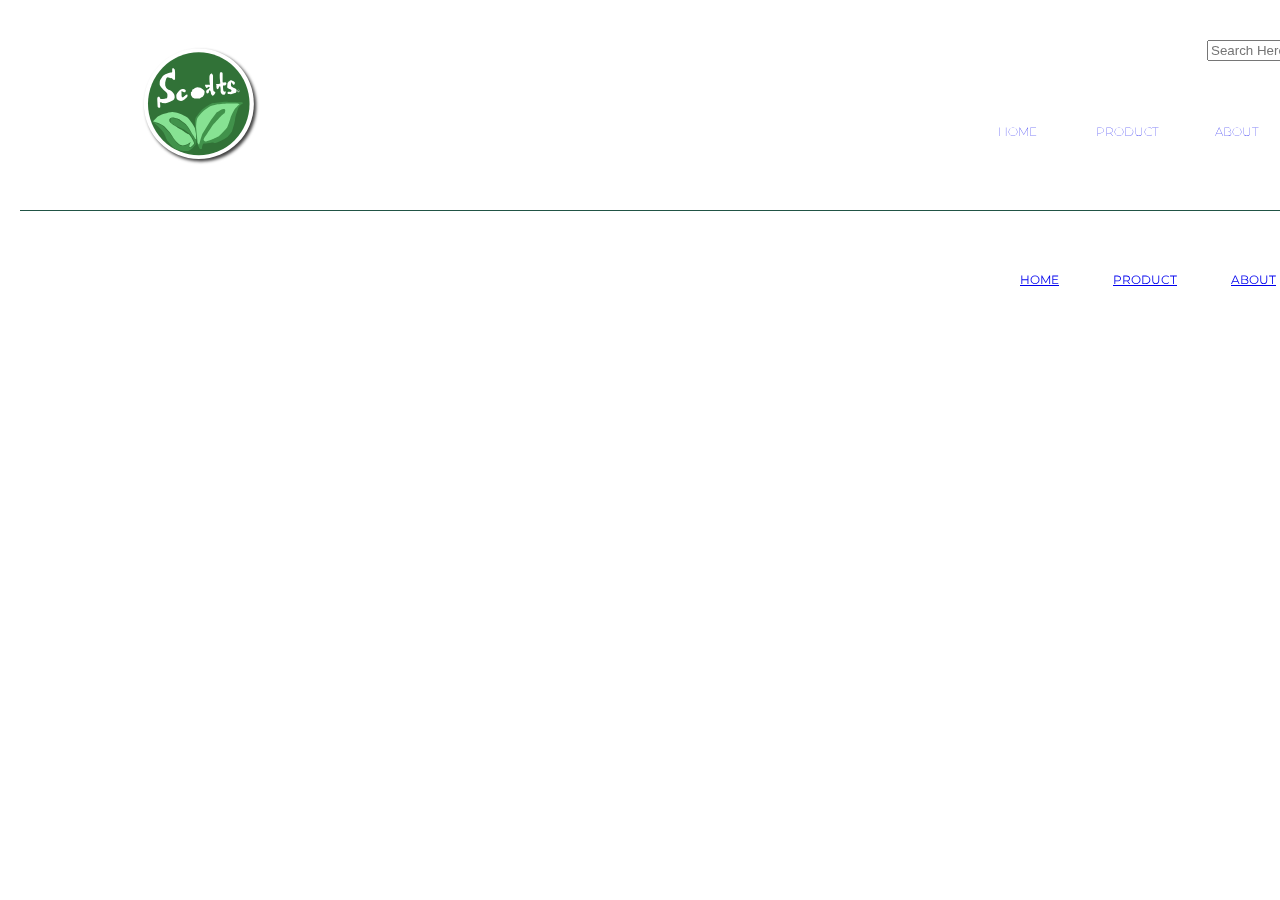
<file: about.html>
<!DOCTYPE html>
<html lang="en">
	<head>
		<meta charset="UTF-8">
		<title>Web Template</title>
		<!-- link to reset first-->
		<link href="css/reset.css" rel="stylesheet" type="text/css">
		<link href="css/main.css" rel="stylesheet" type="text/css">
		<link rel="preconnect" href="https://fonts.gstatic.com">
		<link href="https://fonts.googleapis.com/css2?family=Montserrat&display=swap" rel="stylesheet">
	</head>
	<body>
		<!-- Content Goes Here -->
		<h1 class="hidden">Modelo Beer</h1>
		<!-- container start -->
		<div id="container">
			<!-- main header start-->
			<header id="mainHeader">
				<svg id="logo" xmlns="http://www.w3.org/2000/svg" xmlns:xlink="http://www.w3.org/1999/xlink" width="391" height="393" viewBox="0 0 391 393">
				  <defs>
				    <style>
				      .cls-1 {
				        isolation: isolate;
				      }

				      .cls-2 {
				        opacity: 0.75;
				        mix-blend-mode: multiply;
				      }

				      .cls-3, .cls-8 {
				        fill: #fff;
				      }

				      .cls-4 {
				        fill: #317237;
				      }

				      .cls-5 {
				        fill: #41924b;
				      }

				      .cls-6 {
				        fill: #87e293;
				      }

				      .cls-7 {
				        fill: #2b6632;
				      }

				      .cls-8 {
				        font-size: 8.52px;
				        font-family: MyriadPro-Regular, Myriad Pro;
				      }
				    </style>
				  </defs>
				  <title>logo2nd</title>
				  <g class="cls-1">
				    <g id="Layer_2" data-name="Layer 2">
				      <g id="Layer_1-2" data-name="Layer 1">
				        <g id="logo2nd">
				          <image class="cls-2" width="391" height="393" xlink:href="[data-uri]"/>
				          <g>
				            <ellipse id="logoBgwhite" class="cls-3" cx="188.44" cy="189.34" rx="180.18" ry="180.84"/>
				            <ellipse id="logoBGgreen" class="cls-4" cx="188.22" cy="189.34" rx="166.33" ry="168.47"/>
				            <path id="inner_o" data-name="inner o" class="cls-4" d="M184.06,158.87s5,.56,6.1,0,5-2.44,5-2.44l1.41-3.56-.94-3-2.35-3.75-4.54-.94h-4.69l-4.53,2.07v4.9l1.72,4.1Z"/>
				            <g id="logoText">
				              <path id="ss" class="cls-3" d="M296.36,119.5l2.9,5.06a6.17,6.17,0,0,0,2.73,2.15c1.57.47,2-.28,2.66-.65s.79-2.76,1.41-2.88.86-2.46.55-3-2.89-3.65-2.89-3.65L300,114.43l-5-2s-3.91-.1-5.39,1.59-4.69,3.56-5.16,4.59-2.51,1.88-2.51,6.66-1.32,9.37,0,11.06,6.73,4.22,6.73,4.22,4.87,1.59,5.37,2.72,1.82,2.91,1.12,4.12-1.41,2.63-2.19,2.82-6.26,0-6.26,0-3.59.28-3.91.93-.93,3.66.08,4.79,4.7,1.12,4.7,1.12l6.1.56,5-1.31,5.08-1.31,5.95-2.16s3.36-4.22,2.34-7.87-2.81-6.1-4.53-6.1-5.95-2-6.49-2.15-5.48-4-5.48-4-2.5-3.86-2.11-6a32.85,32.85,0,0,0,.47-3.93l.94-3.66Z"/>
				              <path id="tt" class="cls-3" d="M259.69,141.06l-.39-4.69-.55-2.9s-.39-1.6-1-1.69a1.79,1.79,0,0,0-2,.84c-.47.85-2.27,4.88-2.27,4.88s-2,3.56-2.58,3.56-3.29,1.22-3.37,0a13.82,13.82,0,0,0-1-3.38l-.86-3.75.55-3.93-.55-2.35s-1.41-3.37,0-3.18a20.46,20.46,0,0,0,3.52,0H253l3.52-.84a5.15,5.15,0,0,0,2-.56c.71-.47-.54-6.56-.54-6.56L257,105.06l-.16-10.41.7-7a3.53,3.53,0,0,1,2.12-1.5,28.4,28.4,0,0,1,3.12-.56s1.8.28,2.12,1.22,1.4,2.33,1.4,3.6v25.93s.39,2.91.86,3.28,4.31.38,4.85,0,3.52-1.5,4-.75a21.7,21.7,0,0,0,2.74,2.63,19.42,19.42,0,0,1-.63,3.93c-.39.75-2.42,3.47-2.42,3.47l-2.9.75-3.12-.09s-1.88-.94-2.12.94.4,9.84.4,9.84.62,5.25,1,6.47a6.11,6.11,0,0,0,2.82,3.09c.86.28,2.74-.75,3.05-.75s2.11-.84,1.87.28-.78,4.22-.78,4.22l-2.27,4.78-3.75,1.6-4.77-.88-3.68-4.28-1.64-4.12.08-5.54Z"/>
				              <path id="t" class="cls-3" d="M212.84,147.72s.94-4.5,2.58-4.69,4.93-2.44,4.93-2.44l1.64-2.06,2-2.35a6.3,6.3,0,0,0-.62-1.87,3.44,3.44,0,0,0-2.58-1c-.63.19-3,2.15-3.29,2.15s.32.66-1.56,1.79a2.43,2.43,0,0,1-3.13-.29l-2.58-3.28-1.09-3.75s-1.26-3.09,0-3.18,3.28,0,3.28,0l3.13.37,4.53-.42h3l1.8.51-1.49-10L223,106.09l.15-5.81.86-4.13,1.73-3.37,2.58-2.06s2.89-.75,3.36,0,2,3.09,2,3.09l1.18,3v32.53l.54,9.47s.47,6.66,1.49,8.16,2.27,2.06,4.14,2.71,1.18,4.41,1.18,4.41l-2,3.19-2.66,3.47s-2.58,4.12-5.16,1.31a28.85,28.85,0,0,1-4.06-5.72l-.63-4.19-.63-3.22s-1.2-2.71-1.58-2.53-1.23-2.15-2.48-1.22-1.72,6.29-1.72,6.29-.47,1.78-1.64,2.15-4.38,2.53-4.7,1.78-1.48-.93-1.95-2.81a26.89,26.89,0,0,1-.63-3.75Z"/>
				              <path id="O" class="cls-3" d="M191.57,171.81s5.79-3.38,8-4.5,3.75-4.13,3.75-4.13l2.66-4.06,1.09-7v-4.72l-4.84-4.87-5.63-4.31-3-1.88-10.32-.94-7.51,2.07-4.06,3-5.17,3v4.68l-4.06,3.19v9l4.85,8.05,7,3.38h17.2Z"/>
				              <path id="C" class="cls-3" d="M133.07,148l6.73,3.56h3.91l1.72-3.56v-2.82l-2.5-3-4.38-1.68h-5.48s-6.88,3-9.85,6.56-8.29,10.5-8.45,12.94-.15,9.18.94,12.18,6.1,5.82,6.1,5.82a37.42,37.42,0,0,0,8.25,2.25c3.64.37,8.64-3.38,9.74-3.94s7.19-6,7.19-6l3.76-4.31.78-4.69s.47-3.38-2.19-2.81-7.82,5.25-7.82,5.25L137,167.68s-3.17,1.32-3.85-.18a37.67,37.67,0,0,1-1.46-5.44l.15-5.25-.31-5.63.31-3.93Z"/>
				              <path id="S" class="cls-3" d="M109.3,110.68s1.09.75,1.25-2.43,0-6.94,0-6.94l.07-7.5V87.25L110,79.37s-.35-3.56-2.07-4.31a14.75,14.75,0,0,1-3.6-2.63H103s-1.87,2.63-1.87,4.32v7.5c0,1.31-2.19,3.75-2.82,2.62s-6.26.56-6.26.56l-6.72,2.44s-12,3.94-15.33,8.81-5,7.69-5,7.69-3.76,5.06-4.23,7.88-1.09,12,0,14.43A37.32,37.32,0,0,0,65,134.87l7.35,8.25,5.47,5.25s7.6,6.56,7.55,8.44.51,6.56,0,8.62.9,6.57-8.33,7.32-14.55,1.5-15.17-.94a16.19,16.19,0,0,0-3.13-5.25L56.43,166s-2.34.37-3,1.5-1.25,6-1.25,6l1.09,22.34s0,3.94,1.26,4.69,4.38,2.06,4.38,2.06a3,3,0,0,0,2.65-1.31c1.1-1.5.32-8.07.32-8.07l-.47-4.68-.31-3s-1.1-1.69.93-1.13,6.1,1.88,6.1,1.88l11,.93,6.41-1.5L94,182.87l9.85-4.87,3.76-3.94,1.88-6.38-1.1-6.93-2-4.32a22.57,22.57,0,0,0-7-8.43,38.49,38.49,0,0,0-10.48-4.69s-7-5.25-7.4-6.75-3.24-6.38-3.24-8.06v-9.19l1.57-6.38,1.67-5.81s3-5.62,4.11-4.87,7.83,2.25,7.83,2.25L98,105.62l1.56-1.12,5,6.37Z"/>
				            </g>
				            <g id="leaves">
				              <g id="Left_leave" data-name="Left leave">
				                <path id="left_leave_shadow" data-name="left leave shadow" class="cls-5" d="M177.81,322.75,180,307.18s-7.72-6.7-10.64-13.12-12-20-12-20L147,259.93,132.92,248.5l-17-10.13-15.33-2.44S96.32,235,95.69,241s-1.09,8.81,2.5,11.06,10.72,7.12,10.72,7.12l30.58,13.88L160.29,289s11.57,19.5,12.82,22.87,2.82,9.94,1.1,10.88-9.7,9.09-9.7,9.09-6.72,3.66-8.13,0S158.1,319,158.1,319l-11.89,6.75s-13.76,4.5-19.08.37-11.57-9.56-11.57-9.56l-4.94-6-3.35-3.94-6.42-9.94S88.65,279.43,88.34,280s-13.29-14.07-13.29-14.07-11.11-7.87-15-9.37-15.17-6.38-15.17-6.38L37,248.12s29.4,24.56,35.19,34.31S83,308.31,86.78,312.25s17.36,20.25,21.74,22.5,17.2,7.5,22,8.06,21.59,2.06,24.87,0,11.26-7.5,11.26-7.5Z"/>
				                <path id="left_leave-2" data-name="left leave" class="cls-6" d="M180,306.25s0-28.69-5-38.82-17.36-29.06-26.59-35.06-35.19-16.69-47.23-16.12-42.86,9.75-49,16.68A170.89,170.89,0,0,1,37.82,247s27.84,6.37,38,16.87,21,22.88,22.36,25.69,9.86,14.62,10.72,16.69,8.37,9.75,9.77,10.68,10.48,13.13,24.87,7.5,18.77-11.25,18.77-11.25L159.66,319s-3.44,6.56-2.66,10.31,3.44,2.62,5.63,1.12a62.42,62.42,0,0,0,6.1-5.43l4.07-4.69s.47-3-1.88-7.69-10.16-21-17.36-24.19S134,274.63,131.35,274s-16.65-9.6-16.65-9.6-15.41-9-17.29-11.25-7.19-5.81-5.79-12.75,13.61-6.37,13.61-6.37,18.62,4.5,20.8,6.75,19.24,13.87,20.65,16.5,8,8.44,13.61,19.5a143.77,143.77,0,0,0,12,19.5l3.29,6.56Z"/>
				              </g>
				              <path id="right_leave_shadow" data-name="right leave shadow" class="cls-5" d="M189.54,333.25s-7.35-14.82-7.51-19.5-2-19.32-2-19.32l-4.38-37.5s-.63-14,2.19-21.05,20.64-27.32,20.64-27.32,27.22-19.69,33-21,42.39-6,47.08-4.88,33.94,1.13,33.94,1.13l16.74.19s7,2.43,1.88,5.43S319.2,198.25,317,204.81s-9.54,27.94-10,37.12-10.17,37.88-10.17,37.88-10.63,15.75-17.05,20.06-30.81,18.19-37.53,18-6.42-3-13.77-.94-20.49,2.82-23.93,2.63-5.79,13.69-5.79,13.69,1.88,4.5-2.5,4.31-5.63-2.06-5.63-2.06Z"/>
				              <path id="right_leave" data-name="right leave" class="cls-6" d="M190.16,320.12l4.23-15.19,5.47-16.5,28.31-45.93,18.46-24.75s18.92-11.82,20.95-11.44,7.51-.75,7.36,3.75-1.26,9.94-4.07,11.25S259.14,232,259.14,232s-26,27.56-26.59,29.25-18.77,28.62-18.77,28.62-10.79,14.69-9.7,17.88a7.27,7.27,0,0,0,8.14,4.68c3.75-.56,16.73-5.25,16.73-5.25s20.34-7.87,26.59-13.12S278.22,271,280.41,268s11.73-30.94,12-33.38,12.83-28.12,14.39-29.25S318.57,193,318.57,193l3.6-2.63-6.88-1.87H283.54s-30.81,1.87-37.23,3.37-20.64,5.06-26.12,9-13.92,9.38-16.73,11.81S184.38,231.06,182,240.62s-2.5,26.81-2.5,26.81l5,49.32,2.82,4.68,1.72,1.32Z"/>
				            </g>
				            <g id="Trademark">
				              <ellipse class="cls-3" cx="317.83" cy="147.74" rx="3.42" ry="4.11"/>
				              <ellipse class="cls-7" cx="317.83" cy="147.74" rx="2.79" ry="3.34"/>
				              <text class="cls-8" transform="translate(315.76 150.69) scale(0.83 1)">R</text>
				            </g>
				          </g>
				        </g>
				      </g>
				    </g>
				  </g>
				</svg>
				<nav id="mainNav">
					<h2 class="hidden">Main Navigation</h2>
					<form id="searchForm">
						<input type="text" placeholder="Search Here">
					</form>
					<ul>
						<li><a href="index.html" >HOME</a></li>
						<li><a href="product.html" >PRODUCT</a></li>
						<li><a href="about.html" >ABOUT</a></li>
						<li><a href="contact.html" >CONTACT</a></li>
					</ul>
				</nav>
			</header>
			<!-- main header end-->


		<main>

		</main>
		<!-- footer start-->
		<footer id="mainFooter">
				<nav id="footerNav">
					<h2 class="hidden">Footer Navigation</h2>
					<ul>
						<li><a href="index.html" >HOME</a></li>
						<li><a href="product.html" >PRODUCT</a></li>
						<li><a href="about.html" >ABOUT</a></li>
						<li><a href="contact.html" >CONTACT</a></li>
					</ul>
				</nav>
			</footer>
		<!-- footer end -->
		</div>
		<script src="js/main.js"></script>
	</body>

</html>
</file>
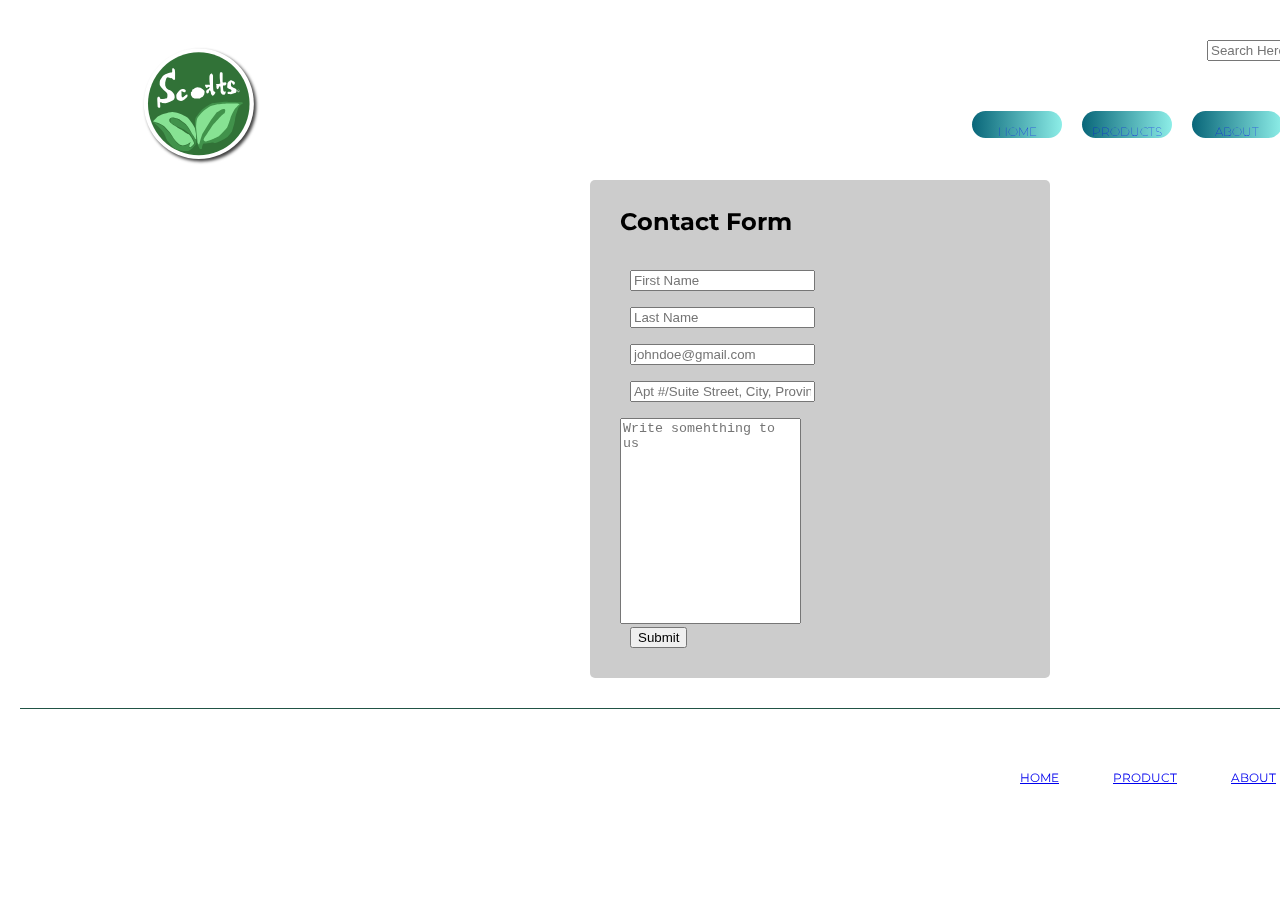
<file: contact.html>
<!DOCTYPE html>
<html lang="en">
	<head>
		<meta charset="UTF-8">
		<title>Web Template</title>
		<!-- link to reset first-->
		<link href="css/reset.css" rel="stylesheet" type="text/css">
		<link href="css/main.css" rel="stylesheet" type="text/css">
		<link rel="preconnect" href="https://fonts.gstatic.com">
		<link href="https://fonts.googleapis.com/css2?family=Montserrat&display=swap" rel="stylesheet">
	</head>
	<body>
		<!-- Content Goes Here -->
		<h1 class="hidden">Modelo Beer</h1>
		<!-- container start -->
		<div id="container">
			<!-- main header start-->
			<header id="mainHeader">
				<svg id="logo" xmlns="http://www.w3.org/2000/svg" xmlns:xlink="http://www.w3.org/1999/xlink" width="391" height="393" viewBox="0 0 391 393">
					<defs>
						<style>
							.cls-1 {
								isolation: isolate;
							}

							.cls-2 {
								opacity: 0.75;
								mix-blend-mode: multiply;
							}

							.cls-3, .cls-8 {
								fill: #fff;
							}

							.cls-4 {
								fill: #317237;
							}

							.cls-5 {
								fill: #41924b;
							}

							.cls-6 {
								fill: #87e293;
							}

							.cls-7 {
								fill: #2b6632;
							}

							.cls-8 {
								font-size: 8.52px;
								font-family: MyriadPro-Regular, Myriad Pro;
							}
						</style>
					</defs>
					<title>logo2nd</title>
					<g class="cls-1">
						<g id="Layer_2" data-name="Layer 2">
							<g id="Layer_1-2" data-name="Layer 1">
								<g id="logo2nd">
									<image class="cls-2" width="391" height="393" xlink:href="[data-uri]"/>
									<g>
										<ellipse id="logoBgwhite" class="cls-3" cx="188.44" cy="189.34" rx="180.18" ry="180.84"/>
										<ellipse id="logoBGgreen" class="cls-4" cx="188.22" cy="189.34" rx="166.33" ry="168.47"/>
										<path id="inner_o" data-name="inner o" class="cls-4" d="M184.06,158.87s5,.56,6.1,0,5-2.44,5-2.44l1.41-3.56-.94-3-2.35-3.75-4.54-.94h-4.69l-4.53,2.07v4.9l1.72,4.1Z"/>
										<g id="logoText">
											<path id="ss" class="cls-3" d="M296.36,119.5l2.9,5.06a6.17,6.17,0,0,0,2.73,2.15c1.57.47,2-.28,2.66-.65s.79-2.76,1.41-2.88.86-2.46.55-3-2.89-3.65-2.89-3.65L300,114.43l-5-2s-3.91-.1-5.39,1.59-4.69,3.56-5.16,4.59-2.51,1.88-2.51,6.66-1.32,9.37,0,11.06,6.73,4.22,6.73,4.22,4.87,1.59,5.37,2.72,1.82,2.91,1.12,4.12-1.41,2.63-2.19,2.82-6.26,0-6.26,0-3.59.28-3.91.93-.93,3.66.08,4.79,4.7,1.12,4.7,1.12l6.1.56,5-1.31,5.08-1.31,5.95-2.16s3.36-4.22,2.34-7.87-2.81-6.1-4.53-6.1-5.95-2-6.49-2.15-5.48-4-5.48-4-2.5-3.86-2.11-6a32.85,32.85,0,0,0,.47-3.93l.94-3.66Z"/>
											<path id="tt" class="cls-3" d="M259.69,141.06l-.39-4.69-.55-2.9s-.39-1.6-1-1.69a1.79,1.79,0,0,0-2,.84c-.47.85-2.27,4.88-2.27,4.88s-2,3.56-2.58,3.56-3.29,1.22-3.37,0a13.82,13.82,0,0,0-1-3.38l-.86-3.75.55-3.93-.55-2.35s-1.41-3.37,0-3.18a20.46,20.46,0,0,0,3.52,0H253l3.52-.84a5.15,5.15,0,0,0,2-.56c.71-.47-.54-6.56-.54-6.56L257,105.06l-.16-10.41.7-7a3.53,3.53,0,0,1,2.12-1.5,28.4,28.4,0,0,1,3.12-.56s1.8.28,2.12,1.22,1.4,2.33,1.4,3.6v25.93s.39,2.91.86,3.28,4.31.38,4.85,0,3.52-1.5,4-.75a21.7,21.7,0,0,0,2.74,2.63,19.42,19.42,0,0,1-.63,3.93c-.39.75-2.42,3.47-2.42,3.47l-2.9.75-3.12-.09s-1.88-.94-2.12.94.4,9.84.4,9.84.62,5.25,1,6.47a6.11,6.11,0,0,0,2.82,3.09c.86.28,2.74-.75,3.05-.75s2.11-.84,1.87.28-.78,4.22-.78,4.22l-2.27,4.78-3.75,1.6-4.77-.88-3.68-4.28-1.64-4.12.08-5.54Z"/>
											<path id="t" class="cls-3" d="M212.84,147.72s.94-4.5,2.58-4.69,4.93-2.44,4.93-2.44l1.64-2.06,2-2.35a6.3,6.3,0,0,0-.62-1.87,3.44,3.44,0,0,0-2.58-1c-.63.19-3,2.15-3.29,2.15s.32.66-1.56,1.79a2.43,2.43,0,0,1-3.13-.29l-2.58-3.28-1.09-3.75s-1.26-3.09,0-3.18,3.28,0,3.28,0l3.13.37,4.53-.42h3l1.8.51-1.49-10L223,106.09l.15-5.81.86-4.13,1.73-3.37,2.58-2.06s2.89-.75,3.36,0,2,3.09,2,3.09l1.18,3v32.53l.54,9.47s.47,6.66,1.49,8.16,2.27,2.06,4.14,2.71,1.18,4.41,1.18,4.41l-2,3.19-2.66,3.47s-2.58,4.12-5.16,1.31a28.85,28.85,0,0,1-4.06-5.72l-.63-4.19-.63-3.22s-1.2-2.71-1.58-2.53-1.23-2.15-2.48-1.22-1.72,6.29-1.72,6.29-.47,1.78-1.64,2.15-4.38,2.53-4.7,1.78-1.48-.93-1.95-2.81a26.89,26.89,0,0,1-.63-3.75Z"/>
											<path id="O" class="cls-3" d="M191.57,171.81s5.79-3.38,8-4.5,3.75-4.13,3.75-4.13l2.66-4.06,1.09-7v-4.72l-4.84-4.87-5.63-4.31-3-1.88-10.32-.94-7.51,2.07-4.06,3-5.17,3v4.68l-4.06,3.19v9l4.85,8.05,7,3.38h17.2Z"/>
											<path id="C" class="cls-3" d="M133.07,148l6.73,3.56h3.91l1.72-3.56v-2.82l-2.5-3-4.38-1.68h-5.48s-6.88,3-9.85,6.56-8.29,10.5-8.45,12.94-.15,9.18.94,12.18,6.1,5.82,6.1,5.82a37.42,37.42,0,0,0,8.25,2.25c3.64.37,8.64-3.38,9.74-3.94s7.19-6,7.19-6l3.76-4.31.78-4.69s.47-3.38-2.19-2.81-7.82,5.25-7.82,5.25L137,167.68s-3.17,1.32-3.85-.18a37.67,37.67,0,0,1-1.46-5.44l.15-5.25-.31-5.63.31-3.93Z"/>
											<path id="S" class="cls-3" d="M109.3,110.68s1.09.75,1.25-2.43,0-6.94,0-6.94l.07-7.5V87.25L110,79.37s-.35-3.56-2.07-4.31a14.75,14.75,0,0,1-3.6-2.63H103s-1.87,2.63-1.87,4.32v7.5c0,1.31-2.19,3.75-2.82,2.62s-6.26.56-6.26.56l-6.72,2.44s-12,3.94-15.33,8.81-5,7.69-5,7.69-3.76,5.06-4.23,7.88-1.09,12,0,14.43A37.32,37.32,0,0,0,65,134.87l7.35,8.25,5.47,5.25s7.6,6.56,7.55,8.44.51,6.56,0,8.62.9,6.57-8.33,7.32-14.55,1.5-15.17-.94a16.19,16.19,0,0,0-3.13-5.25L56.43,166s-2.34.37-3,1.5-1.25,6-1.25,6l1.09,22.34s0,3.94,1.26,4.69,4.38,2.06,4.38,2.06a3,3,0,0,0,2.65-1.31c1.1-1.5.32-8.07.32-8.07l-.47-4.68-.31-3s-1.1-1.69.93-1.13,6.1,1.88,6.1,1.88l11,.93,6.41-1.5L94,182.87l9.85-4.87,3.76-3.94,1.88-6.38-1.1-6.93-2-4.32a22.57,22.57,0,0,0-7-8.43,38.49,38.49,0,0,0-10.48-4.69s-7-5.25-7.4-6.75-3.24-6.38-3.24-8.06v-9.19l1.57-6.38,1.67-5.81s3-5.62,4.11-4.87,7.83,2.25,7.83,2.25L98,105.62l1.56-1.12,5,6.37Z"/>
										</g>
										<g id="leaves">
											<g id="Left_leave" data-name="Left leave">
												<path id="left_leave_shadow" data-name="left leave shadow" class="cls-5" d="M177.81,322.75,180,307.18s-7.72-6.7-10.64-13.12-12-20-12-20L147,259.93,132.92,248.5l-17-10.13-15.33-2.44S96.32,235,95.69,241s-1.09,8.81,2.5,11.06,10.72,7.12,10.72,7.12l30.58,13.88L160.29,289s11.57,19.5,12.82,22.87,2.82,9.94,1.1,10.88-9.7,9.09-9.7,9.09-6.72,3.66-8.13,0S158.1,319,158.1,319l-11.89,6.75s-13.76,4.5-19.08.37-11.57-9.56-11.57-9.56l-4.94-6-3.35-3.94-6.42-9.94S88.65,279.43,88.34,280s-13.29-14.07-13.29-14.07-11.11-7.87-15-9.37-15.17-6.38-15.17-6.38L37,248.12s29.4,24.56,35.19,34.31S83,308.31,86.78,312.25s17.36,20.25,21.74,22.5,17.2,7.5,22,8.06,21.59,2.06,24.87,0,11.26-7.5,11.26-7.5Z"/>
												<path id="left_leave-2" data-name="left leave" class="cls-6" d="M180,306.25s0-28.69-5-38.82-17.36-29.06-26.59-35.06-35.19-16.69-47.23-16.12-42.86,9.75-49,16.68A170.89,170.89,0,0,1,37.82,247s27.84,6.37,38,16.87,21,22.88,22.36,25.69,9.86,14.62,10.72,16.69,8.37,9.75,9.77,10.68,10.48,13.13,24.87,7.5,18.77-11.25,18.77-11.25L159.66,319s-3.44,6.56-2.66,10.31,3.44,2.62,5.63,1.12a62.42,62.42,0,0,0,6.1-5.43l4.07-4.69s.47-3-1.88-7.69-10.16-21-17.36-24.19S134,274.63,131.35,274s-16.65-9.6-16.65-9.6-15.41-9-17.29-11.25-7.19-5.81-5.79-12.75,13.61-6.37,13.61-6.37,18.62,4.5,20.8,6.75,19.24,13.87,20.65,16.5,8,8.44,13.61,19.5a143.77,143.77,0,0,0,12,19.5l3.29,6.56Z"/>
											</g>
											<path id="right_leave_shadow" data-name="right leave shadow" class="cls-5" d="M189.54,333.25s-7.35-14.82-7.51-19.5-2-19.32-2-19.32l-4.38-37.5s-.63-14,2.19-21.05,20.64-27.32,20.64-27.32,27.22-19.69,33-21,42.39-6,47.08-4.88,33.94,1.13,33.94,1.13l16.74.19s7,2.43,1.88,5.43S319.2,198.25,317,204.81s-9.54,27.94-10,37.12-10.17,37.88-10.17,37.88-10.63,15.75-17.05,20.06-30.81,18.19-37.53,18-6.42-3-13.77-.94-20.49,2.82-23.93,2.63-5.79,13.69-5.79,13.69,1.88,4.5-2.5,4.31-5.63-2.06-5.63-2.06Z"/>
											<path id="right_leave" data-name="right leave" class="cls-6" d="M190.16,320.12l4.23-15.19,5.47-16.5,28.31-45.93,18.46-24.75s18.92-11.82,20.95-11.44,7.51-.75,7.36,3.75-1.26,9.94-4.07,11.25S259.14,232,259.14,232s-26,27.56-26.59,29.25-18.77,28.62-18.77,28.62-10.79,14.69-9.7,17.88a7.27,7.27,0,0,0,8.14,4.68c3.75-.56,16.73-5.25,16.73-5.25s20.34-7.87,26.59-13.12S278.22,271,280.41,268s11.73-30.94,12-33.38,12.83-28.12,14.39-29.25S318.57,193,318.57,193l3.6-2.63-6.88-1.87H283.54s-30.81,1.87-37.23,3.37-20.64,5.06-26.12,9-13.92,9.38-16.73,11.81S184.38,231.06,182,240.62s-2.5,26.81-2.5,26.81l5,49.32,2.82,4.68,1.72,1.32Z"/>
										</g>
										<g id="Trademark">
											<ellipse class="cls-3" cx="317.83" cy="147.74" rx="3.42" ry="4.11"/>
											<ellipse class="cls-7" cx="317.83" cy="147.74" rx="2.79" ry="3.34"/>
											<text class="cls-8" transform="translate(315.76 150.69) scale(0.83 1)">R</text>
										</g>
									</g>
								</g>
							</g>
						</g>
					</g>
				</svg>

				<nav id="mainNav">
					<h2 class="hidden">Main Navigation</h2>
					<form id="searchForm">
						<input type="text" placeholder="Search Here">
					</form>
					<ul>
						<li><a href="index.html" class="blue">HOME</a></li>
						<li><a href="product.html" class="blue">PRODUCTS</a></li>
						<li><a href="about.html" class="blue">ABOUT</a></li>
						<li><a href="contact.html" class="blue">CONTACT</a></li>
					</ul>
				</nav>
			</header>
			<!-- main header end-->

		<!-- contact section -->

		  <section id="contactForm">
					<h3>Contact Form</h3><br>
					<input type="text" id="firstName" placeholder="First Name"><br><br>
					<input type="text" id="lastName"  placeholder="Last Name"><br><br>
					<input type="email" id="email" placeholder="johndoe@gmail.com"><br><br>
					<input id="address"  placeholder="Apt #/Suite Street, City, Province"><br><br>
					<textarea id="message"  placeholder="Write somehthing to us" ></textarea><br>
			    <input type="submit" value="Submit">
			</section>

		<!-- footer start-->
		<footer id="mainFooter">
				<nav id="footerNav">
					<h2 class="hidden">Footer Navigation</h2>
					<ul>
						<li><a href="index.html" >HOME</a></li>
						<li><a href="product.html" >PRODUCT</a></li>
						<li><a href="about.html" >ABOUT</a></li>
						<li><a href="contact.html" >CONTACT</a></li>
					</ul>
				</nav>
			</footer>
		<!-- footer end -->
		</div>
		<script src="js/main.js"></script>
	</body>

</html>
</file>
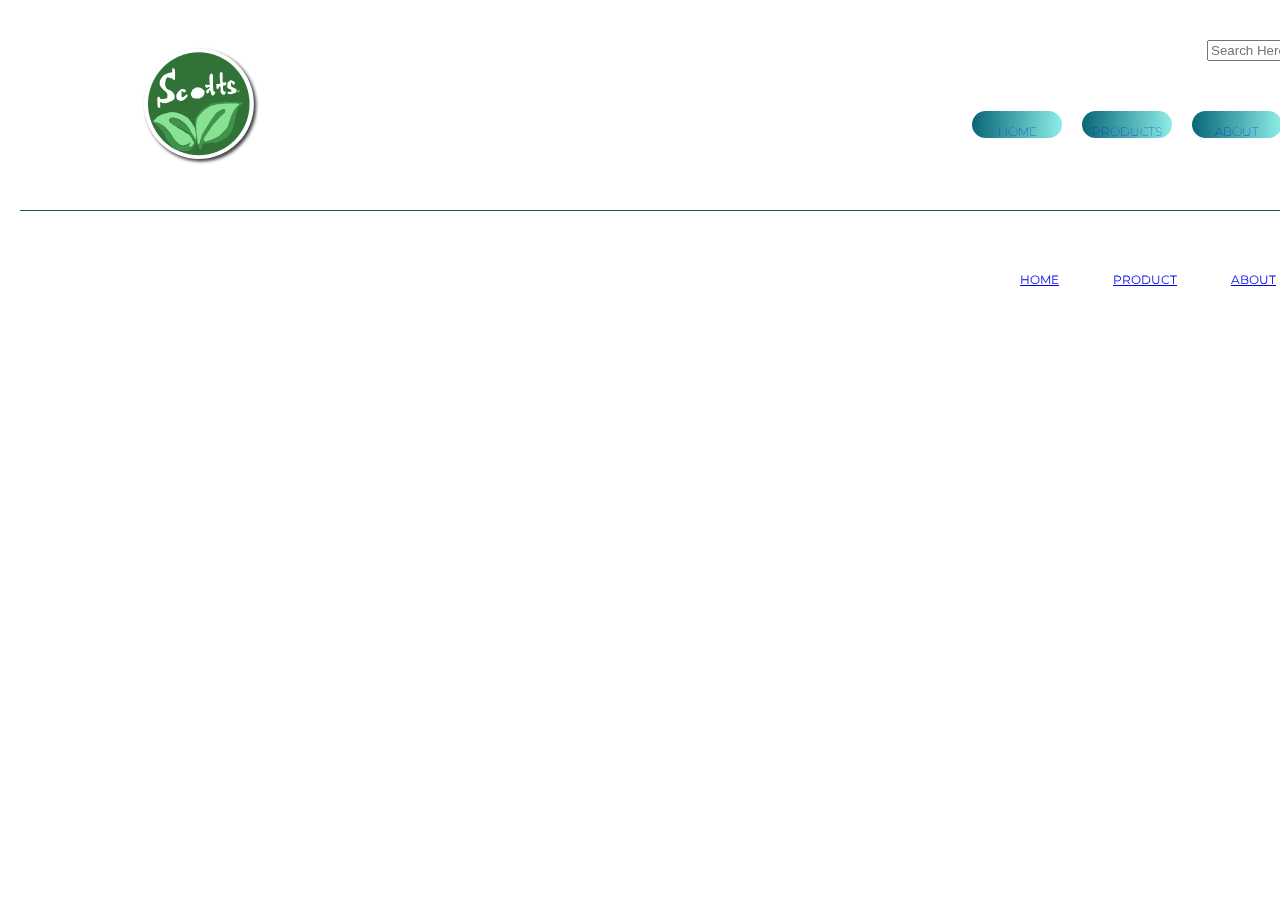
<file: product.html>
<!DOCTYPE html>
<html lang="en">
	<head>
		<meta charset="UTF-8">
		<title>Web Template</title>
		<!-- link to reset first-->
		<link href="css/reset.css" rel="stylesheet" type="text/css">
		<link href="css/main.css" rel="stylesheet" type="text/css">
		<link rel="preconnect" href="https://fonts.gstatic.com">
		<link href="https://fonts.googleapis.com/css2?family=Montserrat&display=swap" rel="stylesheet">
	</head>
	<body>
		<!-- Content Goes Here -->
		<h1 class="hidden">Modelo Beer</h1>
		<!-- container start -->
		<div id="container">
			<!-- main header start-->
			<header id="mainHeader">
				<svg id="logo" xmlns="http://www.w3.org/2000/svg" xmlns:xlink="http://www.w3.org/1999/xlink" width="391" height="393" viewBox="0 0 391 393">
				  <defs>
				    <style>
				      .cls-1 {
				        isolation: isolate;
				      }

				      .cls-2 {
				        opacity: 0.75;
				        mix-blend-mode: multiply;
				      }

				      .cls-3, .cls-8 {
				        fill: #fff;
				      }

				      .cls-4 {
				        fill: #317237;
				      }

				      .cls-5 {
				        fill: #41924b;
				      }

				      .cls-6 {
				        fill: #87e293;
				      }

				      .cls-7 {
				        fill: #2b6632;
				      }

				      .cls-8 {
				        font-size: 8.52px;
				        font-family: MyriadPro-Regular, Myriad Pro;
				      }
				    </style>
				  </defs>
				  <title>logo2nd</title>
				  <g class="cls-1">
				    <g id="Layer_2" data-name="Layer 2">
				      <g id="Layer_1-2" data-name="Layer 1">
				        <g id="logo2nd">
				          <image class="cls-2" width="391" height="393" xlink:href="[data-uri]"/>
				          <g>
				            <ellipse id="logoBgwhite" class="cls-3" cx="188.44" cy="189.34" rx="180.18" ry="180.84"/>
				            <ellipse id="logoBGgreen" class="cls-4" cx="188.22" cy="189.34" rx="166.33" ry="168.47"/>
				            <path id="inner_o" data-name="inner o" class="cls-4" d="M184.06,158.87s5,.56,6.1,0,5-2.44,5-2.44l1.41-3.56-.94-3-2.35-3.75-4.54-.94h-4.69l-4.53,2.07v4.9l1.72,4.1Z"/>
				            <g id="logoText">
				              <path id="ss" class="cls-3" d="M296.36,119.5l2.9,5.06a6.17,6.17,0,0,0,2.73,2.15c1.57.47,2-.28,2.66-.65s.79-2.76,1.41-2.88.86-2.46.55-3-2.89-3.65-2.89-3.65L300,114.43l-5-2s-3.91-.1-5.39,1.59-4.69,3.56-5.16,4.59-2.51,1.88-2.51,6.66-1.32,9.37,0,11.06,6.73,4.22,6.73,4.22,4.87,1.59,5.37,2.72,1.82,2.91,1.12,4.12-1.41,2.63-2.19,2.82-6.26,0-6.26,0-3.59.28-3.91.93-.93,3.66.08,4.79,4.7,1.12,4.7,1.12l6.1.56,5-1.31,5.08-1.31,5.95-2.16s3.36-4.22,2.34-7.87-2.81-6.1-4.53-6.1-5.95-2-6.49-2.15-5.48-4-5.48-4-2.5-3.86-2.11-6a32.85,32.85,0,0,0,.47-3.93l.94-3.66Z"/>
				              <path id="tt" class="cls-3" d="M259.69,141.06l-.39-4.69-.55-2.9s-.39-1.6-1-1.69a1.79,1.79,0,0,0-2,.84c-.47.85-2.27,4.88-2.27,4.88s-2,3.56-2.58,3.56-3.29,1.22-3.37,0a13.82,13.82,0,0,0-1-3.38l-.86-3.75.55-3.93-.55-2.35s-1.41-3.37,0-3.18a20.46,20.46,0,0,0,3.52,0H253l3.52-.84a5.15,5.15,0,0,0,2-.56c.71-.47-.54-6.56-.54-6.56L257,105.06l-.16-10.41.7-7a3.53,3.53,0,0,1,2.12-1.5,28.4,28.4,0,0,1,3.12-.56s1.8.28,2.12,1.22,1.4,2.33,1.4,3.6v25.93s.39,2.91.86,3.28,4.31.38,4.85,0,3.52-1.5,4-.75a21.7,21.7,0,0,0,2.74,2.63,19.42,19.42,0,0,1-.63,3.93c-.39.75-2.42,3.47-2.42,3.47l-2.9.75-3.12-.09s-1.88-.94-2.12.94.4,9.84.4,9.84.62,5.25,1,6.47a6.11,6.11,0,0,0,2.82,3.09c.86.28,2.74-.75,3.05-.75s2.11-.84,1.87.28-.78,4.22-.78,4.22l-2.27,4.78-3.75,1.6-4.77-.88-3.68-4.28-1.64-4.12.08-5.54Z"/>
				              <path id="t" class="cls-3" d="M212.84,147.72s.94-4.5,2.58-4.69,4.93-2.44,4.93-2.44l1.64-2.06,2-2.35a6.3,6.3,0,0,0-.62-1.87,3.44,3.44,0,0,0-2.58-1c-.63.19-3,2.15-3.29,2.15s.32.66-1.56,1.79a2.43,2.43,0,0,1-3.13-.29l-2.58-3.28-1.09-3.75s-1.26-3.09,0-3.18,3.28,0,3.28,0l3.13.37,4.53-.42h3l1.8.51-1.49-10L223,106.09l.15-5.81.86-4.13,1.73-3.37,2.58-2.06s2.89-.75,3.36,0,2,3.09,2,3.09l1.18,3v32.53l.54,9.47s.47,6.66,1.49,8.16,2.27,2.06,4.14,2.71,1.18,4.41,1.18,4.41l-2,3.19-2.66,3.47s-2.58,4.12-5.16,1.31a28.85,28.85,0,0,1-4.06-5.72l-.63-4.19-.63-3.22s-1.2-2.71-1.58-2.53-1.23-2.15-2.48-1.22-1.72,6.29-1.72,6.29-.47,1.78-1.64,2.15-4.38,2.53-4.7,1.78-1.48-.93-1.95-2.81a26.89,26.89,0,0,1-.63-3.75Z"/>
				              <path id="O" class="cls-3" d="M191.57,171.81s5.79-3.38,8-4.5,3.75-4.13,3.75-4.13l2.66-4.06,1.09-7v-4.72l-4.84-4.87-5.63-4.31-3-1.88-10.32-.94-7.51,2.07-4.06,3-5.17,3v4.68l-4.06,3.19v9l4.85,8.05,7,3.38h17.2Z"/>
				              <path id="C" class="cls-3" d="M133.07,148l6.73,3.56h3.91l1.72-3.56v-2.82l-2.5-3-4.38-1.68h-5.48s-6.88,3-9.85,6.56-8.29,10.5-8.45,12.94-.15,9.18.94,12.18,6.1,5.82,6.1,5.82a37.42,37.42,0,0,0,8.25,2.25c3.64.37,8.64-3.38,9.74-3.94s7.19-6,7.19-6l3.76-4.31.78-4.69s.47-3.38-2.19-2.81-7.82,5.25-7.82,5.25L137,167.68s-3.17,1.32-3.85-.18a37.67,37.67,0,0,1-1.46-5.44l.15-5.25-.31-5.63.31-3.93Z"/>
				              <path id="S" class="cls-3" d="M109.3,110.68s1.09.75,1.25-2.43,0-6.94,0-6.94l.07-7.5V87.25L110,79.37s-.35-3.56-2.07-4.31a14.75,14.75,0,0,1-3.6-2.63H103s-1.87,2.63-1.87,4.32v7.5c0,1.31-2.19,3.75-2.82,2.62s-6.26.56-6.26.56l-6.72,2.44s-12,3.94-15.33,8.81-5,7.69-5,7.69-3.76,5.06-4.23,7.88-1.09,12,0,14.43A37.32,37.32,0,0,0,65,134.87l7.35,8.25,5.47,5.25s7.6,6.56,7.55,8.44.51,6.56,0,8.62.9,6.57-8.33,7.32-14.55,1.5-15.17-.94a16.19,16.19,0,0,0-3.13-5.25L56.43,166s-2.34.37-3,1.5-1.25,6-1.25,6l1.09,22.34s0,3.94,1.26,4.69,4.38,2.06,4.38,2.06a3,3,0,0,0,2.65-1.31c1.1-1.5.32-8.07.32-8.07l-.47-4.68-.31-3s-1.1-1.69.93-1.13,6.1,1.88,6.1,1.88l11,.93,6.41-1.5L94,182.87l9.85-4.87,3.76-3.94,1.88-6.38-1.1-6.93-2-4.32a22.57,22.57,0,0,0-7-8.43,38.49,38.49,0,0,0-10.48-4.69s-7-5.25-7.4-6.75-3.24-6.38-3.24-8.06v-9.19l1.57-6.38,1.67-5.81s3-5.62,4.11-4.87,7.83,2.25,7.83,2.25L98,105.62l1.56-1.12,5,6.37Z"/>
				            </g>
				            <g id="leaves">
				              <g id="Left_leave" data-name="Left leave">
				                <path id="left_leave_shadow" data-name="left leave shadow" class="cls-5" d="M177.81,322.75,180,307.18s-7.72-6.7-10.64-13.12-12-20-12-20L147,259.93,132.92,248.5l-17-10.13-15.33-2.44S96.32,235,95.69,241s-1.09,8.81,2.5,11.06,10.72,7.12,10.72,7.12l30.58,13.88L160.29,289s11.57,19.5,12.82,22.87,2.82,9.94,1.1,10.88-9.7,9.09-9.7,9.09-6.72,3.66-8.13,0S158.1,319,158.1,319l-11.89,6.75s-13.76,4.5-19.08.37-11.57-9.56-11.57-9.56l-4.94-6-3.35-3.94-6.42-9.94S88.65,279.43,88.34,280s-13.29-14.07-13.29-14.07-11.11-7.87-15-9.37-15.17-6.38-15.17-6.38L37,248.12s29.4,24.56,35.19,34.31S83,308.31,86.78,312.25s17.36,20.25,21.74,22.5,17.2,7.5,22,8.06,21.59,2.06,24.87,0,11.26-7.5,11.26-7.5Z"/>
				                <path id="left_leave-2" data-name="left leave" class="cls-6" d="M180,306.25s0-28.69-5-38.82-17.36-29.06-26.59-35.06-35.19-16.69-47.23-16.12-42.86,9.75-49,16.68A170.89,170.89,0,0,1,37.82,247s27.84,6.37,38,16.87,21,22.88,22.36,25.69,9.86,14.62,10.72,16.69,8.37,9.75,9.77,10.68,10.48,13.13,24.87,7.5,18.77-11.25,18.77-11.25L159.66,319s-3.44,6.56-2.66,10.31,3.44,2.62,5.63,1.12a62.42,62.42,0,0,0,6.1-5.43l4.07-4.69s.47-3-1.88-7.69-10.16-21-17.36-24.19S134,274.63,131.35,274s-16.65-9.6-16.65-9.6-15.41-9-17.29-11.25-7.19-5.81-5.79-12.75,13.61-6.37,13.61-6.37,18.62,4.5,20.8,6.75,19.24,13.87,20.65,16.5,8,8.44,13.61,19.5a143.77,143.77,0,0,0,12,19.5l3.29,6.56Z"/>
				              </g>
				              <path id="right_leave_shadow" data-name="right leave shadow" class="cls-5" d="M189.54,333.25s-7.35-14.82-7.51-19.5-2-19.32-2-19.32l-4.38-37.5s-.63-14,2.19-21.05,20.64-27.32,20.64-27.32,27.22-19.69,33-21,42.39-6,47.08-4.88,33.94,1.13,33.94,1.13l16.74.19s7,2.43,1.88,5.43S319.2,198.25,317,204.81s-9.54,27.94-10,37.12-10.17,37.88-10.17,37.88-10.63,15.75-17.05,20.06-30.81,18.19-37.53,18-6.42-3-13.77-.94-20.49,2.82-23.93,2.63-5.79,13.69-5.79,13.69,1.88,4.5-2.5,4.31-5.63-2.06-5.63-2.06Z"/>
				              <path id="right_leave" data-name="right leave" class="cls-6" d="M190.16,320.12l4.23-15.19,5.47-16.5,28.31-45.93,18.46-24.75s18.92-11.82,20.95-11.44,7.51-.75,7.36,3.75-1.26,9.94-4.07,11.25S259.14,232,259.14,232s-26,27.56-26.59,29.25-18.77,28.62-18.77,28.62-10.79,14.69-9.7,17.88a7.27,7.27,0,0,0,8.14,4.68c3.75-.56,16.73-5.25,16.73-5.25s20.34-7.87,26.59-13.12S278.22,271,280.41,268s11.73-30.94,12-33.38,12.83-28.12,14.39-29.25S318.57,193,318.57,193l3.6-2.63-6.88-1.87H283.54s-30.81,1.87-37.23,3.37-20.64,5.06-26.12,9-13.92,9.38-16.73,11.81S184.38,231.06,182,240.62s-2.5,26.81-2.5,26.81l5,49.32,2.82,4.68,1.72,1.32Z"/>
				            </g>
				            <g id="Trademark">
				              <ellipse class="cls-3" cx="317.83" cy="147.74" rx="3.42" ry="4.11"/>
				              <ellipse class="cls-7" cx="317.83" cy="147.74" rx="2.79" ry="3.34"/>
				              <text class="cls-8" transform="translate(315.76 150.69) scale(0.83 1)">R</text>
				            </g>
				          </g>
				        </g>
				      </g>
				    </g>
				  </g>
				</svg>
				<nav id="mainNav">
					<h2 class="hidden">Main Navigation</h2>
					<form id="searchForm">
						<input type="text" placeholder="Search Here">
					</form>
					<ul>
						<li><a href="index.html" class="blue">HOME</a></li>
						<li><a href="product.html" class="blue">PRODUCTS</a></li>
						<li><a href="about.html" class="blue">ABOUT</a></li>
						<li><a href="contact.html" class="blue">CONTACT</a></li>
					</ul>
				</nav>
			</header>
			<!-- main header end-->

			<!-- footer start -->
			<footer id="mainFooter">
					<nav id="footerNav">
						<h2 class="hidden">Footer Navigation</h2>
						<ul>
							<li><a href="index.html" >HOME</a></li>
							<li><a href="product.html" >PRODUCT</a></li>
							<li><a href="about.html" >ABOUT</a></li>
							<li><a href="contact.html" >CONTACT</a></li>
						</ul>
					</nav>
				</footer>
			<!-- footer end -->
    </div>
    <script src="js/main.js"></script>
</file>
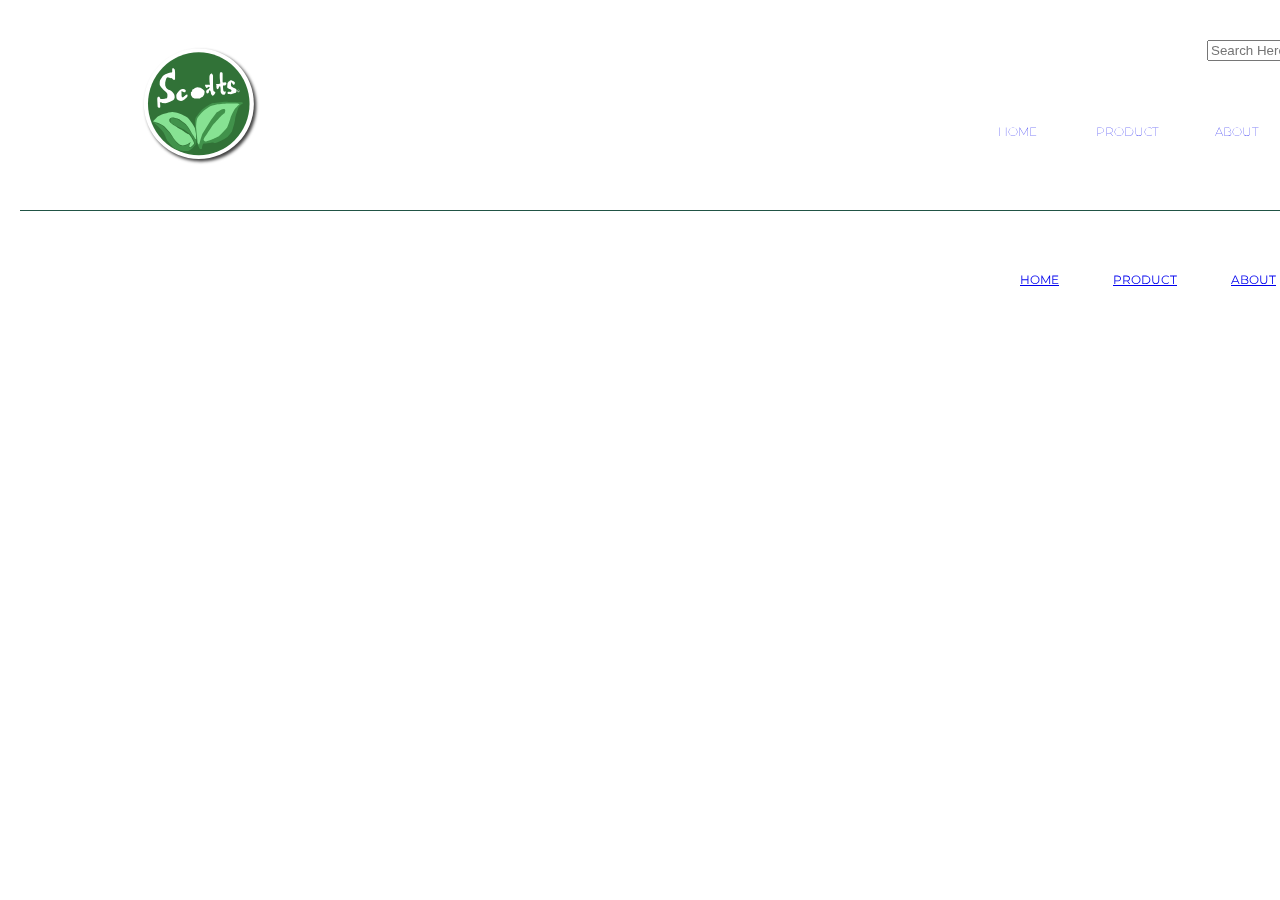
<file: promotion.html>
<!DOCTYPE html>
<html lang="en">
	<head>
		<meta charset="UTF-8">
		<title>Web Template</title>
		<!-- link to reset first-->
		<link href="css/reset.css" rel="stylesheet" type="text/css">
		<link href="css/main.css" rel="stylesheet" type="text/css">
		<link rel="preconnect" href="https://fonts.gstatic.com">
		<link href="https://fonts.googleapis.com/css2?family=Montserrat&display=swap" rel="stylesheet">
	</head>
	<body>
		<!-- Content Goes Here -->
		<h1 class="hidden">Modelo Beer</h1>
		<!-- container start -->
		<div id="container">
			<!-- main header start-->
			<header id="mainHeader">
				<svg id="logo" xmlns="http://www.w3.org/2000/svg" xmlns:xlink="http://www.w3.org/1999/xlink" width="391" height="393" viewBox="0 0 391 393">
				  <defs>
				    <style>
				      .cls-1 {
				        isolation: isolate;
				      }

				      .cls-2 {
				        opacity: 0.75;
				        mix-blend-mode: multiply;
				      }

				      .cls-3, .cls-8 {
				        fill: #fff;
				      }

				      .cls-4 {
				        fill: #317237;
				      }

				      .cls-5 {
				        fill: #41924b;
				      }

				      .cls-6 {
				        fill: #87e293;
				      }

				      .cls-7 {
				        fill: #2b6632;
				      }

				      .cls-8 {
				        font-size: 8.52px;
				        font-family: MyriadPro-Regular, Myriad Pro;
				      }
				    </style>
				  </defs>
				  <title>logo2nd</title>
				  <g class="cls-1">
				    <g id="Layer_2" data-name="Layer 2">
				      <g id="Layer_1-2" data-name="Layer 1">
				        <g id="logo2nd">
				          <image class="cls-2" width="391" height="393" xlink:href="[data-uri]"/>
				          <g>
				            <ellipse id="logoBgwhite" class="cls-3" cx="188.44" cy="189.34" rx="180.18" ry="180.84"/>
				            <ellipse id="logoBGgreen" class="cls-4" cx="188.22" cy="189.34" rx="166.33" ry="168.47"/>
				            <path id="inner_o" data-name="inner o" class="cls-4" d="M184.06,158.87s5,.56,6.1,0,5-2.44,5-2.44l1.41-3.56-.94-3-2.35-3.75-4.54-.94h-4.69l-4.53,2.07v4.9l1.72,4.1Z"/>
				            <g id="logoText">
				              <path id="ss" class="cls-3" d="M296.36,119.5l2.9,5.06a6.17,6.17,0,0,0,2.73,2.15c1.57.47,2-.28,2.66-.65s.79-2.76,1.41-2.88.86-2.46.55-3-2.89-3.65-2.89-3.65L300,114.43l-5-2s-3.91-.1-5.39,1.59-4.69,3.56-5.16,4.59-2.51,1.88-2.51,6.66-1.32,9.37,0,11.06,6.73,4.22,6.73,4.22,4.87,1.59,5.37,2.72,1.82,2.91,1.12,4.12-1.41,2.63-2.19,2.82-6.26,0-6.26,0-3.59.28-3.91.93-.93,3.66.08,4.79,4.7,1.12,4.7,1.12l6.1.56,5-1.31,5.08-1.31,5.95-2.16s3.36-4.22,2.34-7.87-2.81-6.1-4.53-6.1-5.95-2-6.49-2.15-5.48-4-5.48-4-2.5-3.86-2.11-6a32.85,32.85,0,0,0,.47-3.93l.94-3.66Z"/>
				              <path id="tt" class="cls-3" d="M259.69,141.06l-.39-4.69-.55-2.9s-.39-1.6-1-1.69a1.79,1.79,0,0,0-2,.84c-.47.85-2.27,4.88-2.27,4.88s-2,3.56-2.58,3.56-3.29,1.22-3.37,0a13.82,13.82,0,0,0-1-3.38l-.86-3.75.55-3.93-.55-2.35s-1.41-3.37,0-3.18a20.46,20.46,0,0,0,3.52,0H253l3.52-.84a5.15,5.15,0,0,0,2-.56c.71-.47-.54-6.56-.54-6.56L257,105.06l-.16-10.41.7-7a3.53,3.53,0,0,1,2.12-1.5,28.4,28.4,0,0,1,3.12-.56s1.8.28,2.12,1.22,1.4,2.33,1.4,3.6v25.93s.39,2.91.86,3.28,4.31.38,4.85,0,3.52-1.5,4-.75a21.7,21.7,0,0,0,2.74,2.63,19.42,19.42,0,0,1-.63,3.93c-.39.75-2.42,3.47-2.42,3.47l-2.9.75-3.12-.09s-1.88-.94-2.12.94.4,9.84.4,9.84.62,5.25,1,6.47a6.11,6.11,0,0,0,2.82,3.09c.86.28,2.74-.75,3.05-.75s2.11-.84,1.87.28-.78,4.22-.78,4.22l-2.27,4.78-3.75,1.6-4.77-.88-3.68-4.28-1.64-4.12.08-5.54Z"/>
				              <path id="t" class="cls-3" d="M212.84,147.72s.94-4.5,2.58-4.69,4.93-2.44,4.93-2.44l1.64-2.06,2-2.35a6.3,6.3,0,0,0-.62-1.87,3.44,3.44,0,0,0-2.58-1c-.63.19-3,2.15-3.29,2.15s.32.66-1.56,1.79a2.43,2.43,0,0,1-3.13-.29l-2.58-3.28-1.09-3.75s-1.26-3.09,0-3.18,3.28,0,3.28,0l3.13.37,4.53-.42h3l1.8.51-1.49-10L223,106.09l.15-5.81.86-4.13,1.73-3.37,2.58-2.06s2.89-.75,3.36,0,2,3.09,2,3.09l1.18,3v32.53l.54,9.47s.47,6.66,1.49,8.16,2.27,2.06,4.14,2.71,1.18,4.41,1.18,4.41l-2,3.19-2.66,3.47s-2.58,4.12-5.16,1.31a28.85,28.85,0,0,1-4.06-5.72l-.63-4.19-.63-3.22s-1.2-2.71-1.58-2.53-1.23-2.15-2.48-1.22-1.72,6.29-1.72,6.29-.47,1.78-1.64,2.15-4.38,2.53-4.7,1.78-1.48-.93-1.95-2.81a26.89,26.89,0,0,1-.63-3.75Z"/>
				              <path id="O" class="cls-3" d="M191.57,171.81s5.79-3.38,8-4.5,3.75-4.13,3.75-4.13l2.66-4.06,1.09-7v-4.72l-4.84-4.87-5.63-4.31-3-1.88-10.32-.94-7.51,2.07-4.06,3-5.17,3v4.68l-4.06,3.19v9l4.85,8.05,7,3.38h17.2Z"/>
				              <path id="C" class="cls-3" d="M133.07,148l6.73,3.56h3.91l1.72-3.56v-2.82l-2.5-3-4.38-1.68h-5.48s-6.88,3-9.85,6.56-8.29,10.5-8.45,12.94-.15,9.18.94,12.18,6.1,5.82,6.1,5.82a37.42,37.42,0,0,0,8.25,2.25c3.64.37,8.64-3.38,9.74-3.94s7.19-6,7.19-6l3.76-4.31.78-4.69s.47-3.38-2.19-2.81-7.82,5.25-7.82,5.25L137,167.68s-3.17,1.32-3.85-.18a37.67,37.67,0,0,1-1.46-5.44l.15-5.25-.31-5.63.31-3.93Z"/>
				              <path id="S" class="cls-3" d="M109.3,110.68s1.09.75,1.25-2.43,0-6.94,0-6.94l.07-7.5V87.25L110,79.37s-.35-3.56-2.07-4.31a14.75,14.75,0,0,1-3.6-2.63H103s-1.87,2.63-1.87,4.32v7.5c0,1.31-2.19,3.75-2.82,2.62s-6.26.56-6.26.56l-6.72,2.44s-12,3.94-15.33,8.81-5,7.69-5,7.69-3.76,5.06-4.23,7.88-1.09,12,0,14.43A37.32,37.32,0,0,0,65,134.87l7.35,8.25,5.47,5.25s7.6,6.56,7.55,8.44.51,6.56,0,8.62.9,6.57-8.33,7.32-14.55,1.5-15.17-.94a16.19,16.19,0,0,0-3.13-5.25L56.43,166s-2.34.37-3,1.5-1.25,6-1.25,6l1.09,22.34s0,3.94,1.26,4.69,4.38,2.06,4.38,2.06a3,3,0,0,0,2.65-1.31c1.1-1.5.32-8.07.32-8.07l-.47-4.68-.31-3s-1.1-1.69.93-1.13,6.1,1.88,6.1,1.88l11,.93,6.41-1.5L94,182.87l9.85-4.87,3.76-3.94,1.88-6.38-1.1-6.93-2-4.32a22.57,22.57,0,0,0-7-8.43,38.49,38.49,0,0,0-10.48-4.69s-7-5.25-7.4-6.75-3.24-6.38-3.24-8.06v-9.19l1.57-6.38,1.67-5.81s3-5.62,4.11-4.87,7.83,2.25,7.83,2.25L98,105.62l1.56-1.12,5,6.37Z"/>
				            </g>
				            <g id="leaves">
				              <g id="Left_leave" data-name="Left leave">
				                <path id="left_leave_shadow" data-name="left leave shadow" class="cls-5" d="M177.81,322.75,180,307.18s-7.72-6.7-10.64-13.12-12-20-12-20L147,259.93,132.92,248.5l-17-10.13-15.33-2.44S96.32,235,95.69,241s-1.09,8.81,2.5,11.06,10.72,7.12,10.72,7.12l30.58,13.88L160.29,289s11.57,19.5,12.82,22.87,2.82,9.94,1.1,10.88-9.7,9.09-9.7,9.09-6.72,3.66-8.13,0S158.1,319,158.1,319l-11.89,6.75s-13.76,4.5-19.08.37-11.57-9.56-11.57-9.56l-4.94-6-3.35-3.94-6.42-9.94S88.65,279.43,88.34,280s-13.29-14.07-13.29-14.07-11.11-7.87-15-9.37-15.17-6.38-15.17-6.38L37,248.12s29.4,24.56,35.19,34.31S83,308.31,86.78,312.25s17.36,20.25,21.74,22.5,17.2,7.5,22,8.06,21.59,2.06,24.87,0,11.26-7.5,11.26-7.5Z"/>
				                <path id="left_leave-2" data-name="left leave" class="cls-6" d="M180,306.25s0-28.69-5-38.82-17.36-29.06-26.59-35.06-35.19-16.69-47.23-16.12-42.86,9.75-49,16.68A170.89,170.89,0,0,1,37.82,247s27.84,6.37,38,16.87,21,22.88,22.36,25.69,9.86,14.62,10.72,16.69,8.37,9.75,9.77,10.68,10.48,13.13,24.87,7.5,18.77-11.25,18.77-11.25L159.66,319s-3.44,6.56-2.66,10.31,3.44,2.62,5.63,1.12a62.42,62.42,0,0,0,6.1-5.43l4.07-4.69s.47-3-1.88-7.69-10.16-21-17.36-24.19S134,274.63,131.35,274s-16.65-9.6-16.65-9.6-15.41-9-17.29-11.25-7.19-5.81-5.79-12.75,13.61-6.37,13.61-6.37,18.62,4.5,20.8,6.75,19.24,13.87,20.65,16.5,8,8.44,13.61,19.5a143.77,143.77,0,0,0,12,19.5l3.29,6.56Z"/>
				              </g>
				              <path id="right_leave_shadow" data-name="right leave shadow" class="cls-5" d="M189.54,333.25s-7.35-14.82-7.51-19.5-2-19.32-2-19.32l-4.38-37.5s-.63-14,2.19-21.05,20.64-27.32,20.64-27.32,27.22-19.69,33-21,42.39-6,47.08-4.88,33.94,1.13,33.94,1.13l16.74.19s7,2.43,1.88,5.43S319.2,198.25,317,204.81s-9.54,27.94-10,37.12-10.17,37.88-10.17,37.88-10.63,15.75-17.05,20.06-30.81,18.19-37.53,18-6.42-3-13.77-.94-20.49,2.82-23.93,2.63-5.79,13.69-5.79,13.69,1.88,4.5-2.5,4.31-5.63-2.06-5.63-2.06Z"/>
				              <path id="right_leave" data-name="right leave" class="cls-6" d="M190.16,320.12l4.23-15.19,5.47-16.5,28.31-45.93,18.46-24.75s18.92-11.82,20.95-11.44,7.51-.75,7.36,3.75-1.26,9.94-4.07,11.25S259.14,232,259.14,232s-26,27.56-26.59,29.25-18.77,28.62-18.77,28.62-10.79,14.69-9.7,17.88a7.27,7.27,0,0,0,8.14,4.68c3.75-.56,16.73-5.25,16.73-5.25s20.34-7.87,26.59-13.12S278.22,271,280.41,268s11.73-30.94,12-33.38,12.83-28.12,14.39-29.25S318.57,193,318.57,193l3.6-2.63-6.88-1.87H283.54s-30.81,1.87-37.23,3.37-20.64,5.06-26.12,9-13.92,9.38-16.73,11.81S184.38,231.06,182,240.62s-2.5,26.81-2.5,26.81l5,49.32,2.82,4.68,1.72,1.32Z"/>
				            </g>
				            <g id="Trademark">
				              <ellipse class="cls-3" cx="317.83" cy="147.74" rx="3.42" ry="4.11"/>
				              <ellipse class="cls-7" cx="317.83" cy="147.74" rx="2.79" ry="3.34"/>
				              <text class="cls-8" transform="translate(315.76 150.69) scale(0.83 1)">R</text>
				            </g>
				          </g>
				        </g>
				      </g>
				    </g>
				  </g>
				</svg>
				<nav id="mainNav">
					<h2 class="hidden">Main Navigation</h2>
					<form id="searchForm">
						<input type="text" placeholder="Search Here">
					</form>
					<ul>

						<li><a href="index.html" >HOME</a></li>
						<li><a href="product.html" >PRODUCT</a></li>
						<li><a href="about.html" >ABOUT</a></li>
						<li><a href="contact.html" >CONTACT</a></li>

					</ul>
				</nav>
			</header>
			<!-- main header end-->


		<main>

		</main>
		<!-- footer start-->
		<footer id="mainFooter">
				<nav id="footerNav">
					<h2 class="hidden">Footer Navigation</h2>
					<ul>
						<li><a href="index.html" >HOME</a></li>
						<li><a href="product.html" >PRODUCT</a></li>
						<li><a href="about.html" >ABOUT</a></li>
						<li><a href="contact.html" >CONTACT</a></li>
					</ul>
				</nav>
			</footer>
		<!-- footer end -->
		</div>
		<script src="js/main.js"></script>
	</body>

</html>
</file>
<file: css/main.css>
.hidden
{
	display: none;
}

/* page elements */
#container
{
	width: 1600px;
	padding-left: 20px;
	padding-right: 20px;
	margin: 0 auto;
}

/* header */

#mainHeader
{
	display: flex;
	flex-direction: row;
	/* background: #935D5D; */
	height: 150px;
	margin-top: 30px;
}

/* button decoration */

.blue
{
	background: rgb(2,0,36);
	background: linear-gradient(90deg, rgba(2,0,36,1) 0%, rgba(9,102,121,1) 0%, rgba(47,223,212,0.5491990846681922) 100%);
}

.blue:hover
{
	background: rgb(9,94,158);
	background: linear-gradient(0deg, rgba(9,94,158,1) 0%, rgba(86,148,196,1) 100%);
}

.button:active
{
	position: relative;
	top: 2px;
}

#logo
{
	margin-top: 15px;
	margin-left: 30px;
	display: block;
  width: 300px;
	height: 120px;
  border: solid transparent 1px;
}

svg:hover {
	transform: scale(1.1);
	cursor: pointer;
}
#logoBGgreen:hover{
	fill: #fe8402;
}

#logoBGgreen:hover {
	fill: #fe8402;
}

#mainNav
{
	margin-left: 600px;
	margin-right: 100px;
	display: flex;
	flex-direction: column;
	/* background: #18BBED; */
	width: 500px;
}

#searchForm
{
	margin-top:10px;
	margin-left: auto;
	margin-right: 60px;
	margin-bottom: 30px;
}

#mainNav ul
{
	margin-top: 20px;
	display: flex;
	flex-direction: row;
}

#mainNav ul li a
{
	font-family: 'Montserrat', sans-serif;
	margin-left: 20px;
	display: block;
	width: 90px;
	text-align: center;
	/* background-color: #fff; */
	padding-top: 15px;
	padding-top: 15px;
	border-radius: 20px;
	font-weight: 100;
	font-size: 12px;
	text-decoration: none;
}
#mainNav ul li a:hover{
	cursor: pointer;
}

/* hero image */
#heroImg
{
	background-position: center;
  background-repeat: no-repeat;
  background-size: cover;
  position: relative;
	/* background : #DCFF8B; */
	height: 400px;
	background-image: linear-gradient(rgba(0, 0, 0, 0.5), rgba(0, 0, 0, 0.5)), url("../images/Label-100.jpg");
}

#hero_button
{
	text-align: center;
  position: absolute;
  top: 50%;
  left: 50%;
  /*transform: translate(-50%, -50%);*/
	box-shadow: 0 1px 2px rgba(0,0,0,.5);
	padding: 10px;
	text-decoration: none;
	border-radius: 5px;
	text-shadow: 1px 1px 1px rgba(0,0,0,.5);
	color: #fff;
	background-color: #ccc;
}

#hero_button:hover{
	transform: scale(1.1);
}

/* divider */
.divider
{
	margin: 0 auto;
	width: 900px;
	padding-top: 30px;
	border-bottom: solid black 2px;
}

/* product section */
#product
{
	margin: 0 auto;
	display: flex;
	flex-direction: row;
	/* background-color: #696969; */
}

#product1
{
	margin: 0 auto;
	margin-top: 120px;
	/* background : #DCFF8B; */
	display: block;
	width: 300px;
	height: 400px;

}

#product2
{
	margin: 0 auto;
	margin-top: 120px;
	/* background : #DCFF8B; */
	display: block;
	width: 300px;
	height: 400px;
}


.typoProduct h2 {
	padding-top: 20px;
	padding-bottom: 20px;
	font-weight: 600;
	text-align: center;
	font-family: Helvetica, times, sans-serif;
}

.typoProduct  p{
	font-family: 'Montserrat', Times, sans-serif;
	line-height: 25px;
	padding-right: 35px;
}

/* footer */
#mainFooter
{
	border-top: 1px solid #215445;
	padding-top: 60px;
	padding-left: 1000px;
	margin-bottom: 20px;
	margin-top: 30px;
}

#footerNav ul li
{
	display: inline;
	margin-right: 20px;
	font-size: 12px;
}

#footerNav ul li a
{
	font-family: 'Montserrat', Helvetica, sans-serif;
	transition: all .2s ease-in-out;
	padding-right: 30px;
}

#footerNav ul li a:hover
{
	cursor: pointer;
}

/* contact page */
#contactForm
{
	width: 400px;
	margin: 0 auto;
	display: block;
	border-radius: 5px;
	background-color: #ccc;
	padding: 30px;
}

#contactForm h3{
	font-family: 'Montserrat', times, sans-serif;
	font-size: 24px;
	font-weight: bolder;
	padding-bottom: 20px;

}

#contactForm input textarea{
	border-radius: 5px;
	width: 100%;
	border: 1px solid #000;
	margin-top: 10px;
	margin-bottom: 20px;
}

#contactForm input {
	margin-left: 10px;
}

#message{
	resize: none;
	height: 200px;
}
</file>
